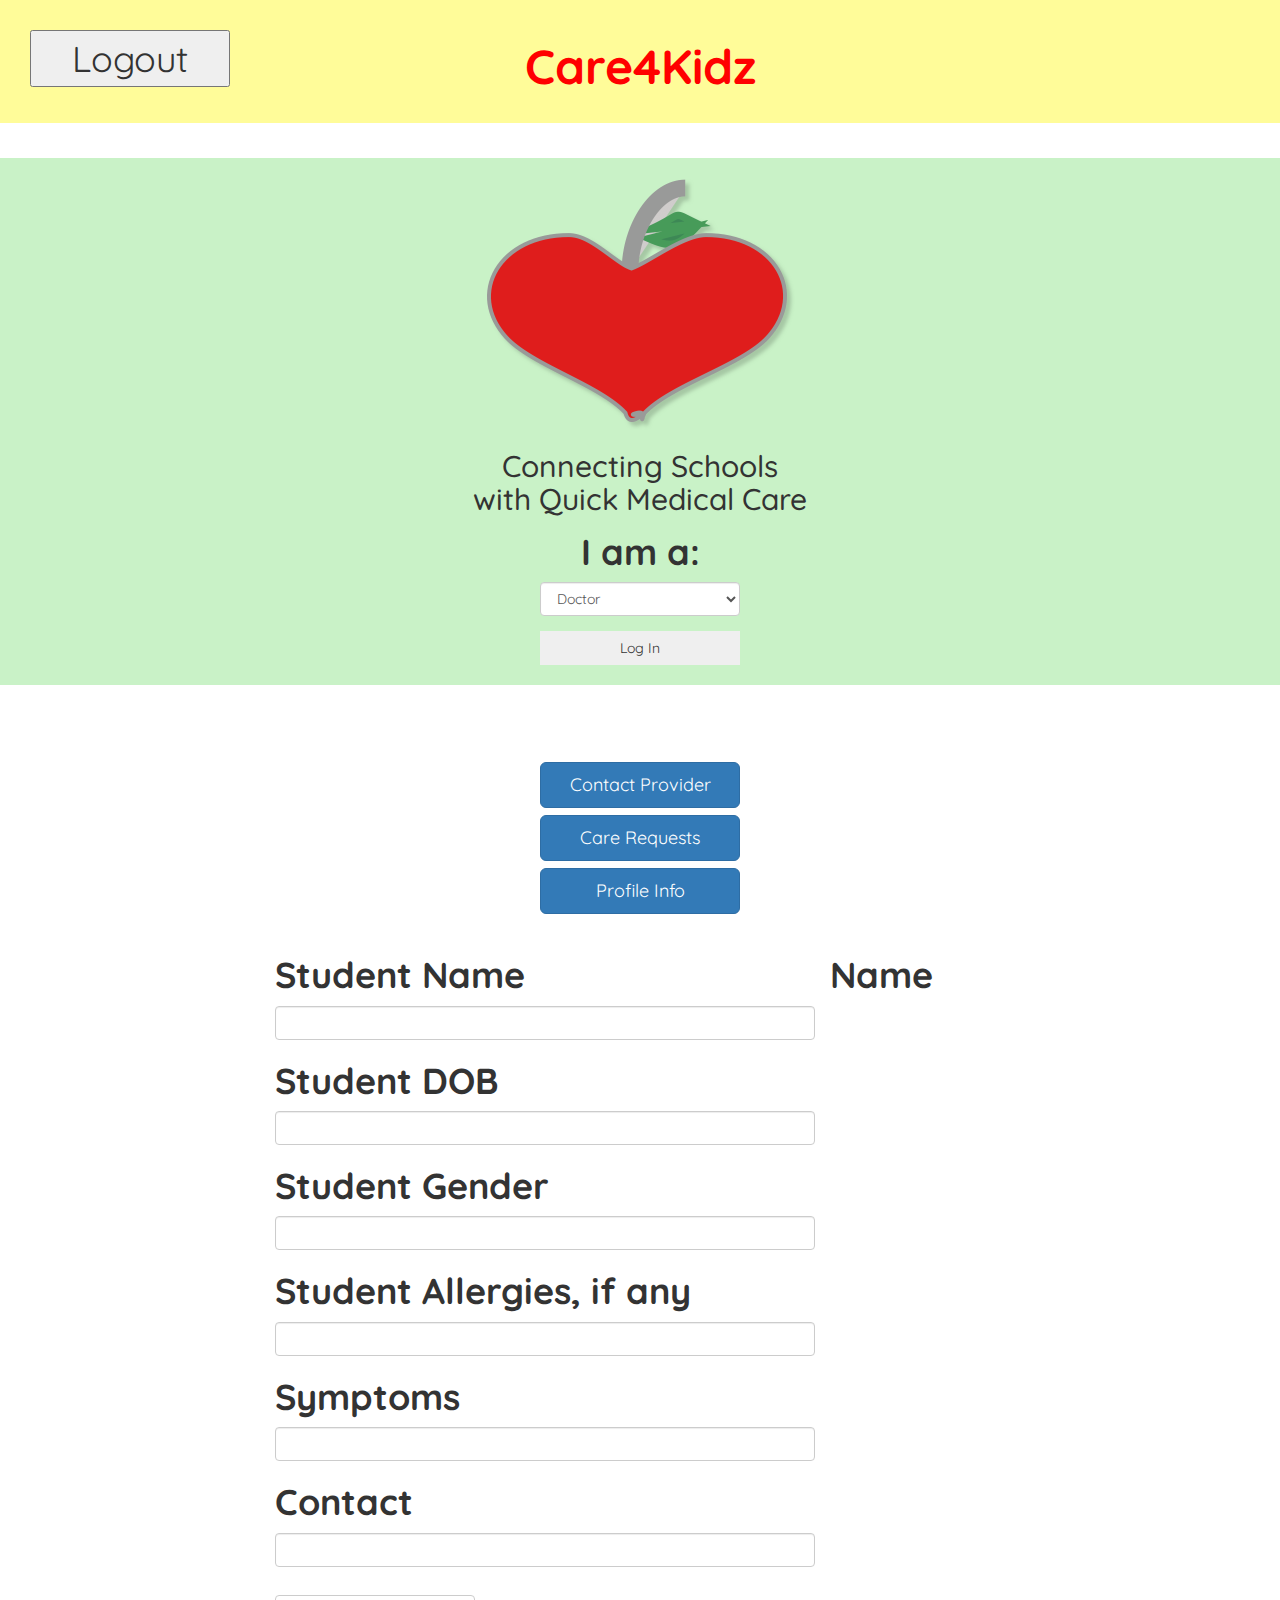
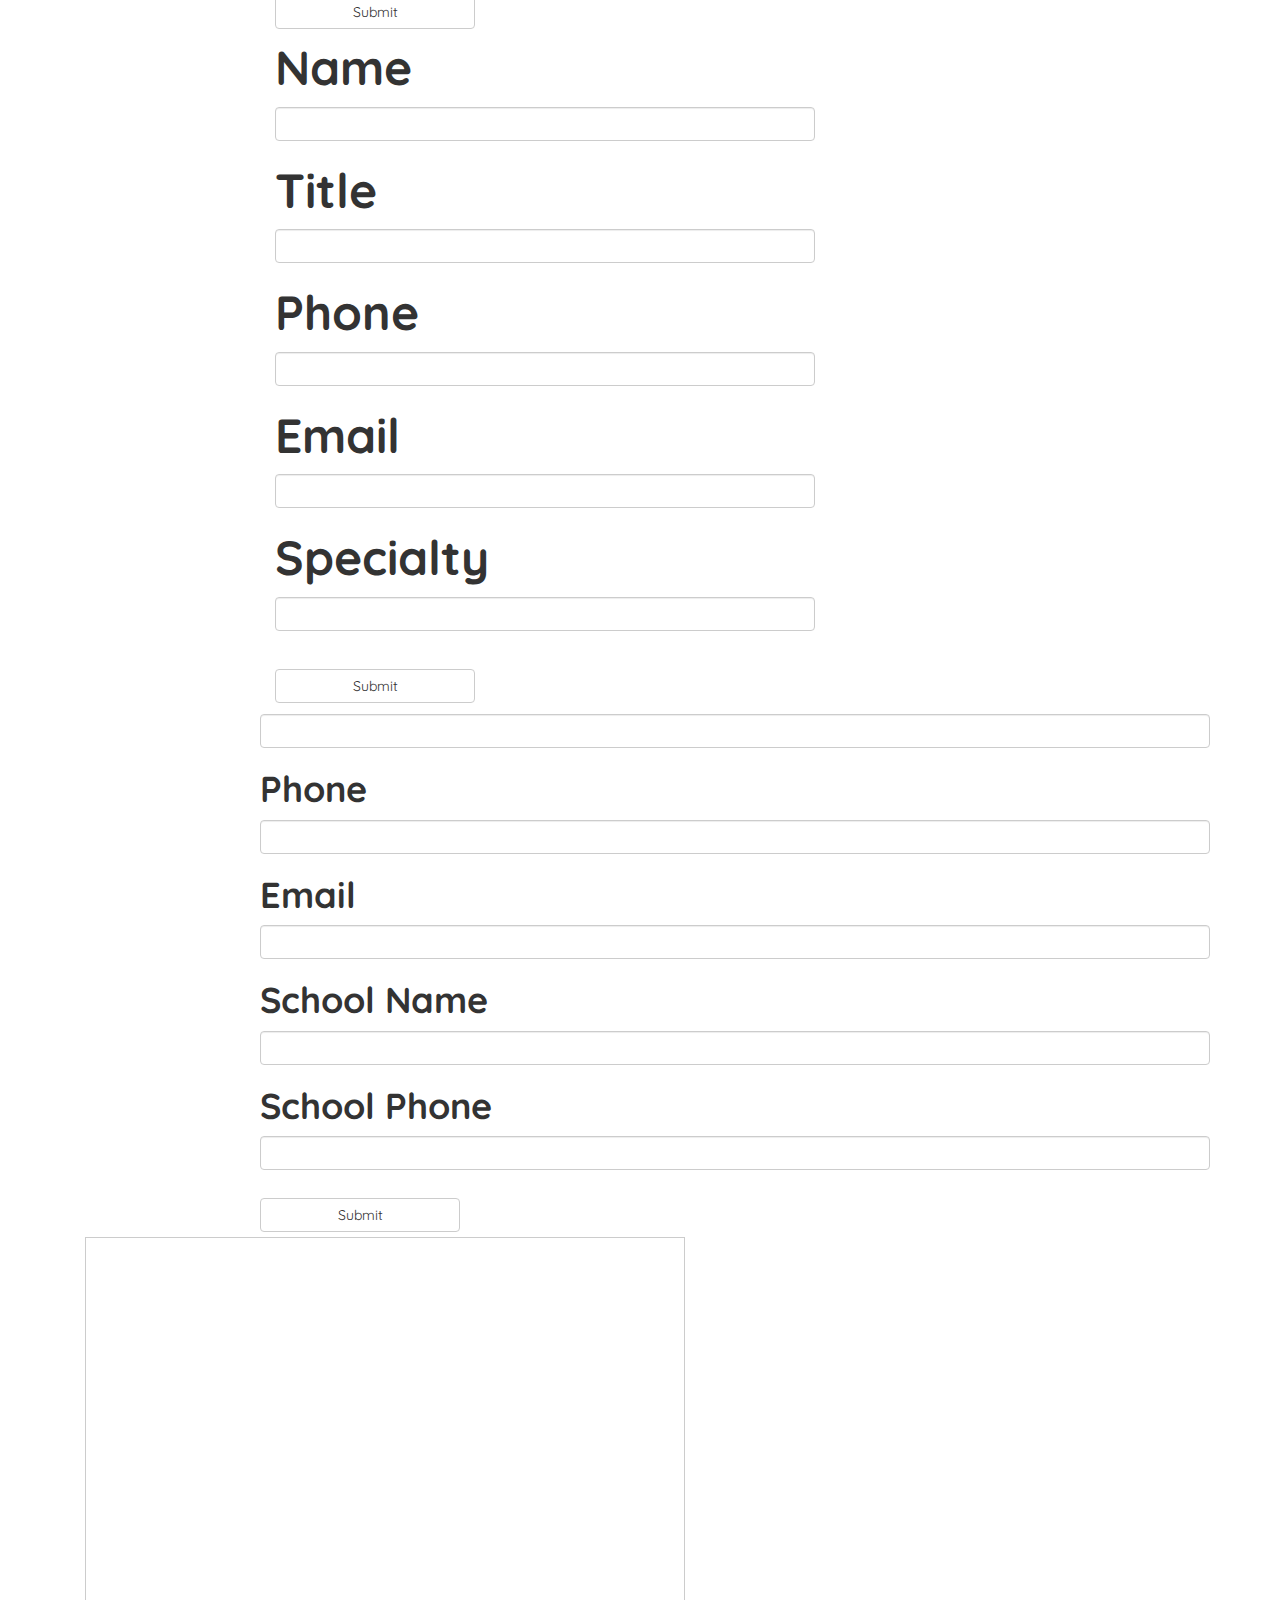
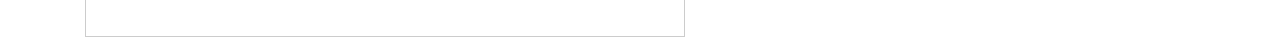
<file: index.html>
<!DOCTYPE html>
<html>
  <head>
    <meta charset="utf-8">
    <meta name="viewport" content="width=device-width, initial-scale=1.0, maximum-scale=1.0, user-scalable=no"/>
    <meta http-equiv="X-UA-Compatible" content="IE=edge" />

    <title>Care 4 Kidz</title>
    <link href="https://maxcdn.bootstrapcdn.com/bootstrap/3.3.7/css/bootstrap.min.css" rel="stylesheet" integrity="sha384-BVYiiSIFeK1dGmJRAkycuHAHRg32OmUcww7on3RYdg4Va+PmSTsz/K68vbdEjh4u" crossorigin="anonymous">
    <link href="https://fonts.googleapis.com/css?family=Oswald:300,400,700|Quicksand:300,400" rel="stylesheet">

    <link rel="stylesheet" href="./css/style.css" type="text/css">
    <link rel="icon" href="./images/favicon.ico" type="image/x-icon"/>

  </head>

  <body>
    <div class="header" id="#section1">
      <h1>Care4Kidz</h1>
    </div>
    <!-- This is the login section -->
    <div id="mainform">
      <img src="./images/logo2x.png" alt="">
      <h2>Connecting Schools<br>with Quick Medical Care</h2>

      <div class="container signinform" id="chooseruser">
        <div class="btn-group">
          <div class="form-group">
            <label for="sel1">I am a:</label>
            <select class="form-control" id="sel1">
              <option value="1">Doctor</option>
              <option value="2">Nurse</option>
            </select>
          </div>
          <button type="button" id="btn-login" class="btn btn-secondary">Log In</button>
          <div class="dropdown-menu dropdown-menu-right">
            <button class="dropdown-item" type="button">Doctor</button>
            <button class="dropdown-item" type="button">Nurse</button>
          </div>
        </div>
      </div>
    </div>

    <div class="container">
      <div class="row row-centered" id="navigationbuttons">
        <div class="col-s-4 col-centered button-con" id="conprovider">
          <div id="contactprovider">
            <button class="btn btn-primary btn-lg" type="button">Contact Provider</button>
          </div>
          <button class="btn btn-primary btn-lg" id="childsinneed" type="button">Care Requests</button>
          <button class="btn btn-primary btn-lg" id="profileinfo" type="button">Profile Info</button>
        </div>
      </div>

      <!-- This is the form where the nurse can contact the provider -->
      <div class="col-md-6 col-md-offset-2" id="providerform">
        <form id="studentprovider">
          <div class="form-group">
            <label for="name">Student Name</label>
            <input type="text" class="form-control" id="stuname">
          </div>
          <div class="form-group">
            <label for="title">Student DOB</label>
            <input type="text" class="form-control" id="studob">
          </div>
          <div class="form-group">
            <label for="phone">Student Gender</label>
            <input type="text" class="form-control" id="stugender">
          </div>
          <div class="form-group">
            <label for="email">Student Allergies, if any</label>
            <input type="text" class="form-control" id="stuall">
          </div>
          <div class="form-group">
            <label for="specialty">Symptoms</label>
            <input type="text" class="form-control" id="stusymp">
          </div>
          <div class="form-group">
            <label for="specialty">Contact</label>
            <input type="text" class="form-control" id="stucon">
          </div>
          <button type="submit" class="btn btn-default" value="ADD" onclick="this.disabled=true;this.value='Sending, please wait...';this.form.submit();"/> Submit </button>
      </form>
    </div>

    <!-- The doctor form, hidden on start -->
    <div class="col-md-6 col-md-offset-2" id="drform">
      <form id="provider">
        <div class="form-group">
          <label for="name">Name</label>
          <input type="text" class="form-control" id="drname">
        </div>
        <div class="form-group">
          <label for="title">Title</label>
          <input type="text" class="form-control" id="drtitle">
        </div>
        <div class="form-group">
          <label for="phone">Phone</label>
          <input type="text" class="form-control" id="drphone">
        </div>
        <div class="form-group">
          <label for="email">Email</label>
          <input type="text" class="form-control" id="dremail">
        </div>
        <div class="form-group">
          <label for="specialty">Specialty</label>
          <input type="text" class="form-control" id="drspecialty">
        </div>
        <button type="submit" class="btn btn-default">Submit</button>
      </form>
    </div>

    <!-- The nurseform, hidden on start -->
    <div class="col-md-offset-2" id="nurseform">
      <form id="faculty">
        <div class="form-group">
          <label>Name</label>
          <input type="text" class="form-control" id="nuname">
        </div>
        <div class="form-group">
          <label>Phone</label>
          <input type="text" class="form-control" id="nuphone">
        </div>
        <div class="form-group">
          <label>Email</label>
          <input type="text" class="form-control" id="nuemail">
        </div>
        <div class="form-group">
          <label>School Name</label>
          <input type="text" class="form-control" id="nuschoolname">
        </div>
        <div class="form-group">
          <label>School Phone</label>
          <input type="text" class="form-control" id="nuschoolphone">
        </div>
        <button type="submit" class="btn btn-default">Submit</button>
      </form>
    </div>

    <!-- The box where all the messages are loaded on the page. -->
    <div class="col-md-12" id="chatbox">
      <div id="chat"></div>
    </div>
    <div>
      <div class="btn-group">
        <button type="button" id="btn-logout" name="button">Logout</button>
      </div>
    </div>
  </div>

  <script src="https://code.jquery.com/jquery-3.1.1.min.js" integrity="sha256-hVVnYaiADRTO2PzUGmuLJr8BLUSjGIZsDYGmIJLv2b8=" crossorigin="anonymous"></script>
  <script src="https://cdn.auth0.com/js/lock/10.6/lock.min.js"></script>
  <script src="https://maxcdn.bootstrapcdn.com/bootstrap/3.3.7/js/bootstrap.min.js" integrity="sha384-Tc5IQib027qvyjSMfHjOMaLkfuWVxZxUPnCJA7l2mCWNIpG9mGCD8wGNIcPD7Txa" crossorigin="anonymous"></script>
  <script src="./js/main.js" charset="utf-8"></script>
</body>
</html>
</file>
<file: css/style.css>
body {
        font-size: 36px;
        font-family: 'Quicksand', sans-serif;
        background-color: white;
      }
h1{
  font-size: 48px;
  color: red;
  font-weight: 900;
}

.header {
  background-color: #fffc99;
  text-align: center;
  padding: 20px;
}

#drform {
  /*font-family: 'Oswald', sans-serif;*/
  font-size: 48px;
  font-family: 'Quicksand', sans-serif;

}

.signinform {
  text-align: center;
}

#mainform {
  text-align: center;
  background-color: #c9f2c7;
  padding-top: 20px;
  padding-bottom: 20px;
  margin-top: 35px;
  margin-bottom: 35px;
}

/*.buttonsgroup{
  text-align: center;
  flex-direction: column;
  position: absolute;
}*/
.row-centered {
    text-align:center;
}
.col-centered {
    display:inline-block;
    float:none;
    /* reset the text-align */
    text-align:left;
    /* inline-block space fix */
    margin-right:-4px;
}

.button-con {
    display: block;
    margin: 0 auto;
    width: 200px;
}

button {
  width: 200px;
}

#chatbox {
  text-align: left;
}

#chat {
  height:400px;
  width:600px;
  border:1px solid #ccc;
  font:16px/26px Georgia, Garamond, Serif;
  overflow:auto;
  align-self: center;
}

#posties {
    border: 3px solid black;
    text-align: left;
}

#lowerform {
  border: 1px solid black;
}

#statusImages {
  width: 50px;
  height: 50px;
}

#patientHistoryList {
  height:400px;
  width:600px;
  border:1px solid #ccc;
  font:16px/26px Georgia, Garamond, Serif;
  overflow:auto;
  align-self: center;
}

#btn-logout {
    position: fixed;
    top: 30px;
    left: 30px;
}

#navigationbuttons {
  padding: 35px;
}
</file>
